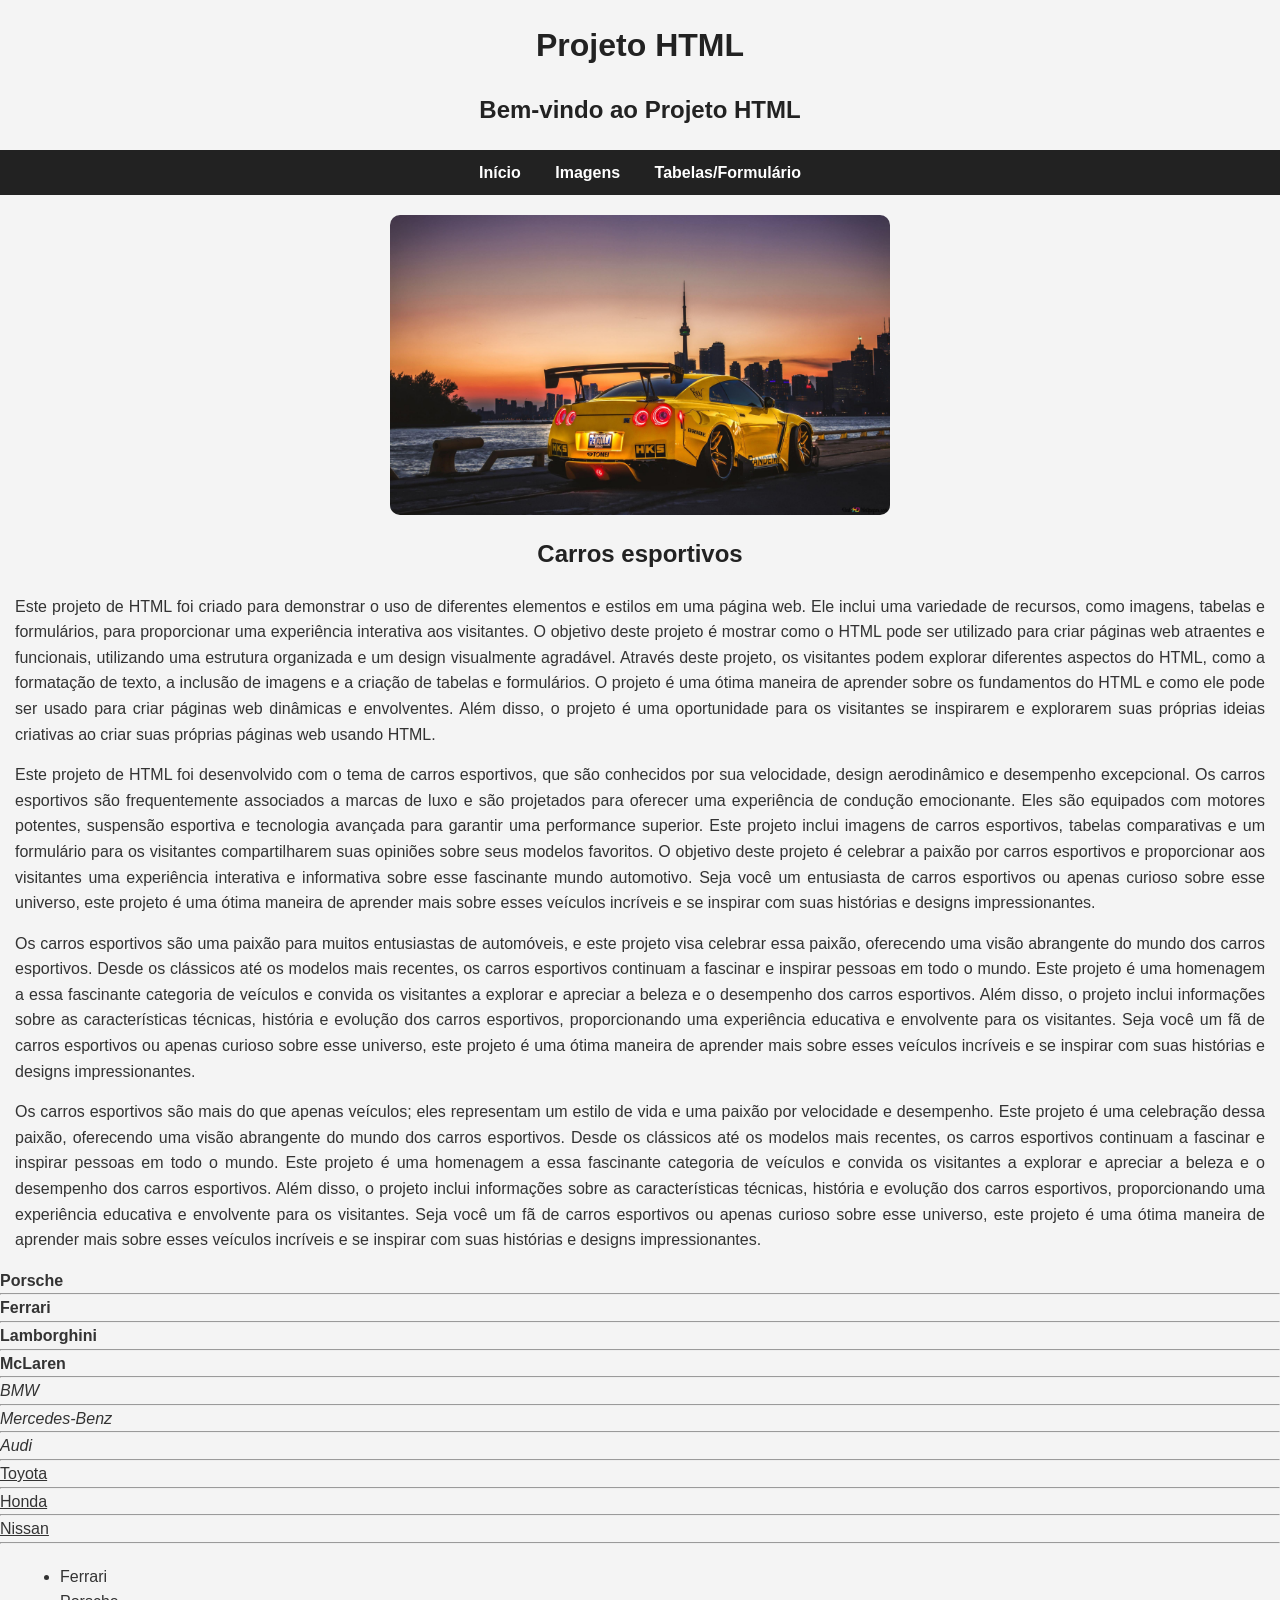
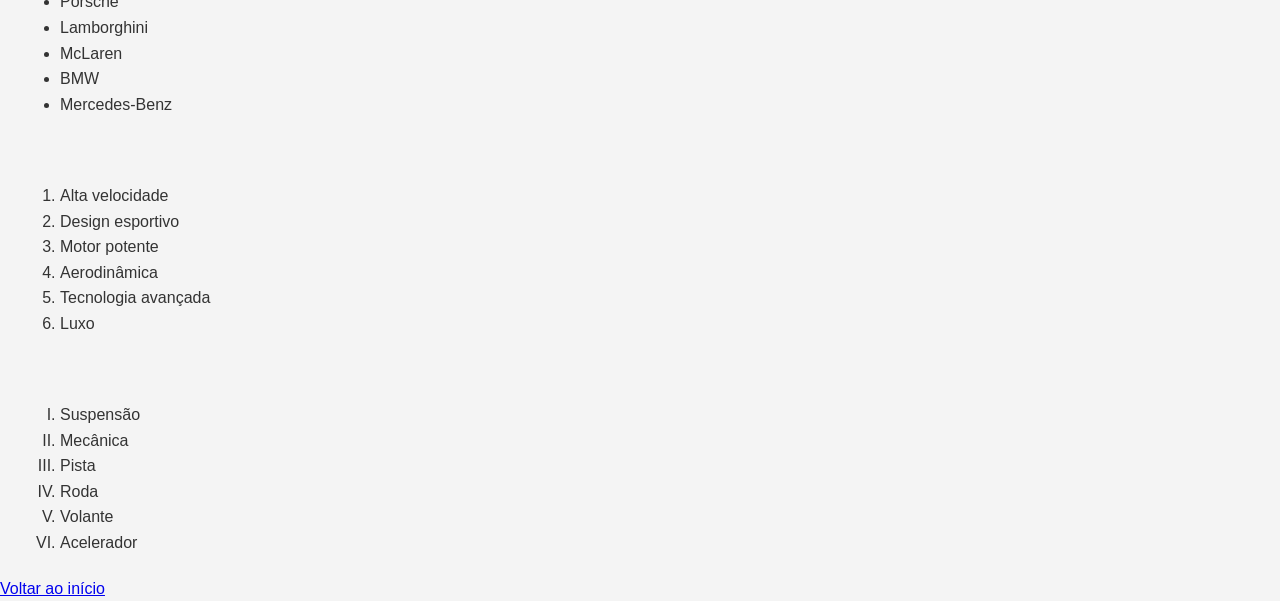
<file: index.html>
<!DOCTYPE html>
<html lang="en">
<head>
    <meta charset="UTF-8">
    <meta name="viewport" content="width=device-width, initial-scale=1.0">
    <title>Página inicial</title>
    <link rel="stylesheet" href="style.css">
    <!--Favicon-->
    <link rel="icon" href="./Icones/hatchback.png" type="image/png">
</head>
<body>
<!--Âncora-->
    <h2 id="Âncora1"></h2>
    <header>
        <h1 align="center">Projeto HTML</h1>
        <h2 align="center">Bem-vindo ao Projeto HTML</h2>
        <nav>
            <a href="./index.html">Início</a>
            <a href="./Paginas/página1.html">Imagens</a>
            <a href="./Paginas/página2.html">Tabelas/Formulário</a>
        </nav>
    </header>
    <!--Imagem destaque-->
    <section class="banner" style="text-align: center;">
            <img src="./Imagens/yellow-sports-car-nissan-in-night-cityscape-wallpaper-2880x1620_52.jpg" width="500" height="300" alt="Imagem principal">
    </section>
        <h2>Carros esportivos</h2>
    <p>
        Este projeto de HTML foi criado para demonstrar o uso de diferentes elementos e estilos em uma página web. Ele inclui uma variedade de recursos, como imagens, tabelas e formulários, para proporcionar uma experiência interativa aos visitantes. O objetivo deste projeto é mostrar como o HTML pode ser utilizado para criar páginas web atraentes e funcionais, utilizando uma estrutura organizada e um design visualmente agradável. Através deste projeto, os visitantes podem explorar diferentes aspectos do HTML, como a formatação de texto, a inclusão de imagens e a criação de tabelas e formulários. O projeto é uma ótima maneira de aprender sobre os fundamentos do HTML e como ele pode ser usado para criar páginas web dinâmicas e envolventes. Além disso, o projeto é uma oportunidade para os visitantes se inspirarem e explorarem suas próprias ideias criativas ao criar suas próprias páginas web usando HTML.
    </p>
    <p>
            Este projeto de HTML foi desenvolvido com o tema de carros esportivos, que são conhecidos por sua velocidade, design aerodinâmico e desempenho excepcional. Os carros esportivos são frequentemente associados a marcas de luxo e são projetados para oferecer uma experiência de condução emocionante. Eles são equipados com motores potentes, suspensão esportiva e tecnologia avançada para garantir uma performance superior. Este projeto inclui imagens de carros esportivos, tabelas comparativas e um formulário para os visitantes compartilharem suas opiniões sobre seus modelos favoritos. O objetivo deste projeto é celebrar a paixão por carros esportivos e proporcionar aos visitantes uma experiência interativa e informativa sobre esse fascinante mundo automotivo. Seja você um entusiasta de carros esportivos ou apenas curioso sobre esse universo, este projeto é uma ótima maneira de aprender mais sobre esses veículos incríveis e se inspirar com suas histórias e designs impressionantes.
    </p>
    <p>
            Os carros esportivos são uma paixão para muitos entusiastas de automóveis, e este projeto visa celebrar essa paixão, oferecendo uma visão abrangente do mundo dos carros esportivos. Desde os clássicos até os modelos mais recentes, os carros esportivos continuam a fascinar e inspirar pessoas em todo o mundo. Este projeto é uma homenagem a essa fascinante categoria de veículos e convida os visitantes a explorar e apreciar a beleza e o desempenho dos carros esportivos. Além disso, o projeto inclui informações sobre as características técnicas, história e evolução dos carros esportivos, proporcionando uma experiência educativa e envolvente para os visitantes. Seja você um fã de carros esportivos ou apenas curioso sobre esse universo, este projeto é uma ótima maneira de aprender mais sobre esses veículos incríveis e se inspirar com suas histórias e designs impressionantes.
    </p>
    <p>
            Os carros esportivos são mais do que apenas veículos; eles representam um estilo de vida e uma paixão por velocidade e desempenho. Este projeto é uma celebração dessa paixão, oferecendo uma visão abrangente do mundo dos carros esportivos. Desde os clássicos até os modelos mais recentes, os carros esportivos continuam a fascinar e inspirar pessoas em todo o mundo. Este projeto é uma homenagem a essa fascinante categoria de veículos e convida os visitantes a explorar e apreciar a beleza e o desempenho dos carros esportivos. Além disso, o projeto inclui informações sobre as características técnicas, história e evolução dos carros esportivos, proporcionando uma experiência educativa e envolvente para os visitantes. Seja você um fã de carros esportivos ou apenas curioso sobre esse universo, este projeto é uma ótima maneira de aprender mais sobre esses veículos incríveis e se inspirar com suas histórias e designs impressionantes.
    </p>
        <b>Porsche</b>
        <hr>
        <b>Ferrari</b>
        <hr>
        <strong>Lamborghini</strong>
        <hr>
        <strong>McLaren</strong>
        <hr>
        <i>BMW</i>
        <hr>
        <i>Mercedes-Benz</i>
        <hr>
        <i>Audi</i>
        <hr>
        <u>Toyota</u>
        <hr>
        <u>Honda</u>
        <hr>
        <u>Nissan</u>
        <hr>
    <!--Lista 1-->
        <ul>
            <li>Ferrari</li>
            <li>Porsche</li>
            <li>Lamborghini</li>
            <li>McLaren</li>
            <li>BMW</li>
            <li>Mercedes-Benz</li>
        </ul>
        <br>
    <!--Lista 2-->
        <ol>
            <li>Alta velocidade</li>
            <li>Design esportivo</li>
            <li>Motor potente</li>
            <li>Aerodinâmica</li>
            <li>Tecnologia avançada</li>
            <li>Luxo</li>
        </ol>
        <br>
    <!--Lista 3-->
        <ol type="I">
            <li>Suspensão</li>
            <li>Mecânica</li>
            <li>Pista</li>
            <li>Roda</li>
            <li>Volante</li>
            <li>Acelerador</li>
        </ol>
        <a href="#Âncora1">Voltar ao início</a>
</body>
</html>
</file>
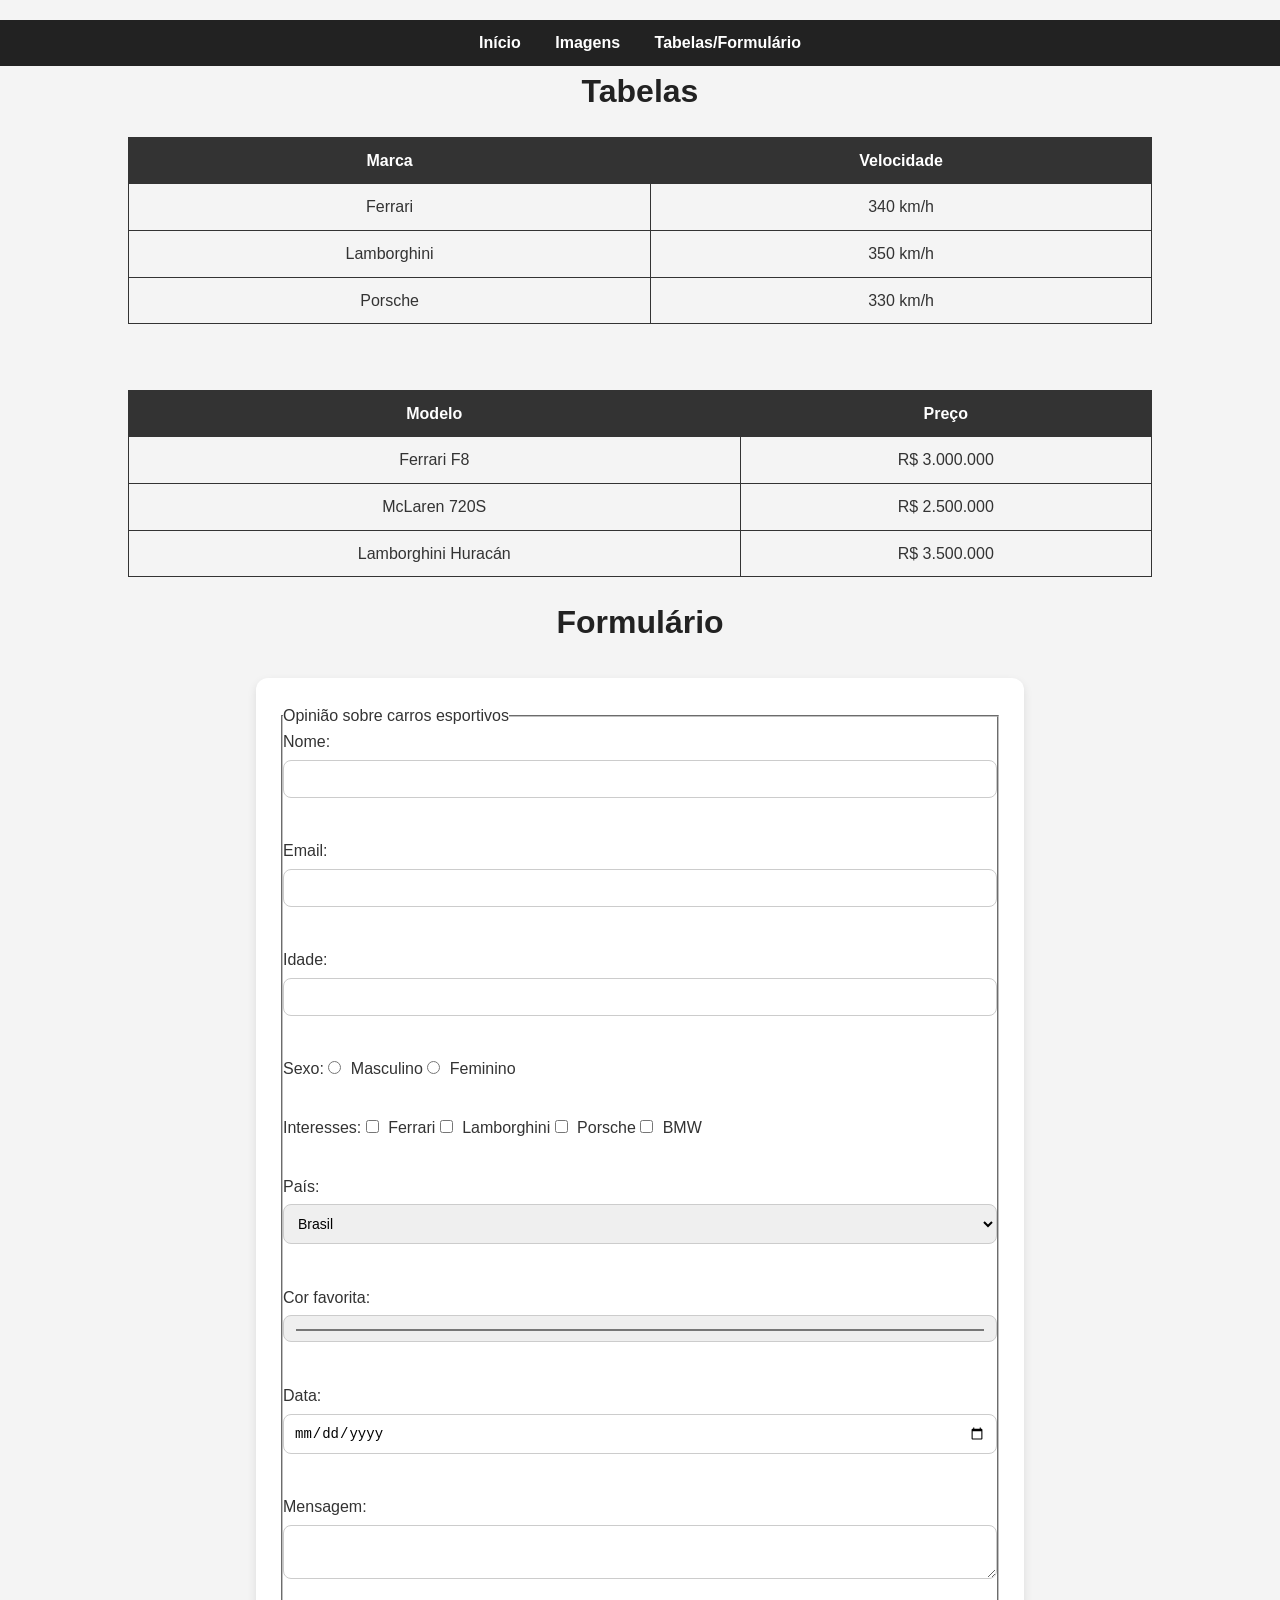
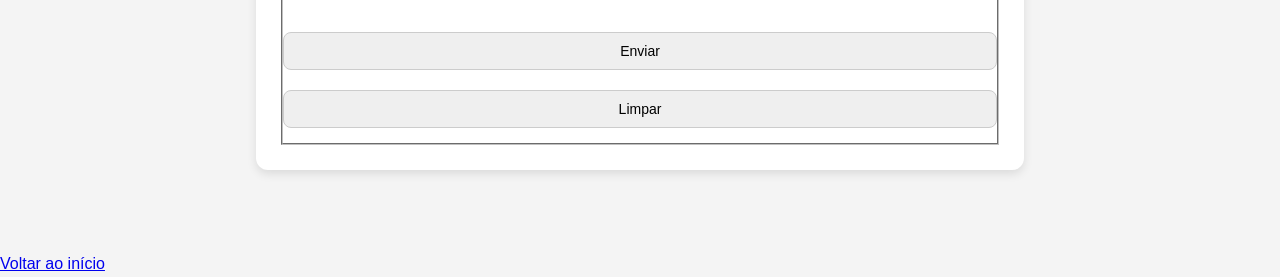
<file: Paginas/página2.html>
<!DOCTYPE html>
<html lang="pt-br">
<head>
<meta charset="UTF-8">
<title>Tabelas e Formulário</title>
<link rel="stylesheet" href="../style.css">
<!--Favicon-->
    <link rel="icon" href="../Icones/hatchback.png" type="image/png">
</head>
<body>
<!--Âncora-->
    <h2 id="Âncora1"></h2>
<nav>
    <a href="../index.html">Início</a>
    <a href="../Paginas/página1.html">Imagens</a>
    <a href="../Paginas/página2.html">Tabelas/Formulário</a>
</nav>

<h1>Tabelas</h1>

<!-- TABELA 1 -->
<table>
<tr>
    <th>Marca</th>
    <th>Velocidade</th>
</tr>
<tr>
    <td>Ferrari</td>
    <td>340 km/h</td>
</tr>
<tr>
    <td>Lamborghini</td>
    <td>350 km/h</td>
</tr>
<tr>
    <td>Porsche</td>
    <td>330 km/h</td>
</tr>
</table>

<br>

<!-- TABELA 2 -->
<table>
<tr>
    <th>Modelo</th>
    <th>Preço</th>
</tr>
<tr>
    <td>Ferrari F8</td>
    <td>R$ 3.000.000</td>
</tr>
<tr>
    <td>McLaren 720S</td>
    <td>R$ 2.500.000</td>
</tr>
<tr>
    <td>Lamborghini Huracán</td>
    <td>R$ 3.500.000</td>
</tr>
</table>

<h1>Formulário</h1>

<form>
<fieldset>
<legend>Opinião sobre carros esportivos</legend>

Nome: <input type="text"><br><br>
Email: <input type="email"><br><br>
Idade: <input type="number"><br><br>

Sexo:
<input type="radio" name="sexo"> Masculino
<input type="radio" name="sexo"> Feminino<br><br>

Interesses:
<input type="checkbox"> Ferrari
<input type="checkbox"> Lamborghini
<input type="checkbox"> Porsche
<input type="checkbox"> BMW<br><br>

País:
<select>
<option>Brasil</option>
<option>EUA</option>
<option>Itália</option>
</select><br><br>

Cor favorita: <input type="color"><br><br>
Data: <input type="date"><br><br>

Mensagem:<br>
<textarea></textarea><br><br>

<input type="submit" value="Enviar">
<input type="reset" value="Limpar">

</fieldset>
</form>

<br><br>
<a href="#Âncora1">Voltar ao início</a>
</body>
</html>
</file>
<file: style.css>
/* Reset básico */
* {
    margin: 0;
    padding: 0;
    box-sizing: border-box;
}

/* Corpo da página */
body {
    font-family: Arial, sans-serif;
    background-color: #f4f4f4;
    color: #333;
    line-height: 1.6;
}

/* Títulos centralizados */
h1, h2 {
    text-align: center;
    margin-bottom: 20px;
    color: #222;
}

/* Parágrafos */
p {
    margin: 15px;
    font-size: 16px;
    text-align: justify;
}

/* Menu de navegação */
nav {
    background-color: #222;
    padding: 10px;
    text-align: center;
}

/* Links do menu */
nav a {
    color: white;
    margin: 0 15px;
    text-decoration: none;
    font-weight: bold;
}

/* Efeito ao passar o mouse */
nav a:hover {
    color: #00bcd4;
}

/* Listas */
ul, ol {
    margin: 20px;
    padding-left: 40px;
}

/* Imagens */
img {
    display: block;
    margin: 20px auto;
    max-width: 100%;
    border-radius: 10px;
}

/* Tabelas */
table {
    width: 80%;
    margin: 20px auto;
    border-collapse: collapse;
}

table, th, td {
    border: 1px solid #333;
}

th {
    background-color: #333;
    color: white;
    padding: 10px;
}

td {
    padding: 10px;
    text-align: center;
}

/* Formulário */
form {
    width: 60%;
    margin: 30px auto;
    padding: 25px;
    background: #ffffff;
    border-radius: 12px;
    box-shadow: 0 4px 10px rgba(0,0,0,0.1);
}

/* Labels */
form label {
    font-weight: bold;
    display: block;
    margin-top: 10px;
}

/* Inputs */
input, select, textarea {
    width: 100%;
    padding: 10px;
    margin-top: 5px;
    margin-bottom: 15px;
    border: 1px solid #ccc;
    border-radius: 8px;
    font-size: 14px;
}

/* Foco nos campos */
input:focus, select:focus, textarea:focus {
    border-color: #00bcd4;
    outline: none;
}

/* Grupo de opções (radio/checkbox) */
input[type="radio"],
input[type="checkbox"] {
    width: auto;
    margin-right: 5px;
}

/* Botões */
button {
    width: 48%;
    padding: 12px;
    margin-top: 10px;
    border-radius: 8px;
    font-weight: bold;
}

/* Botão enviar */
button[type="submit"] {
    background-color: #00bcd4;
    color: white;
}

/* Botão reset */
button[type="reset"] {
    background-color: #777;
    color: white;
}

/* Hover */
button:hover {
    opacity: 0.9;
}
</file>
